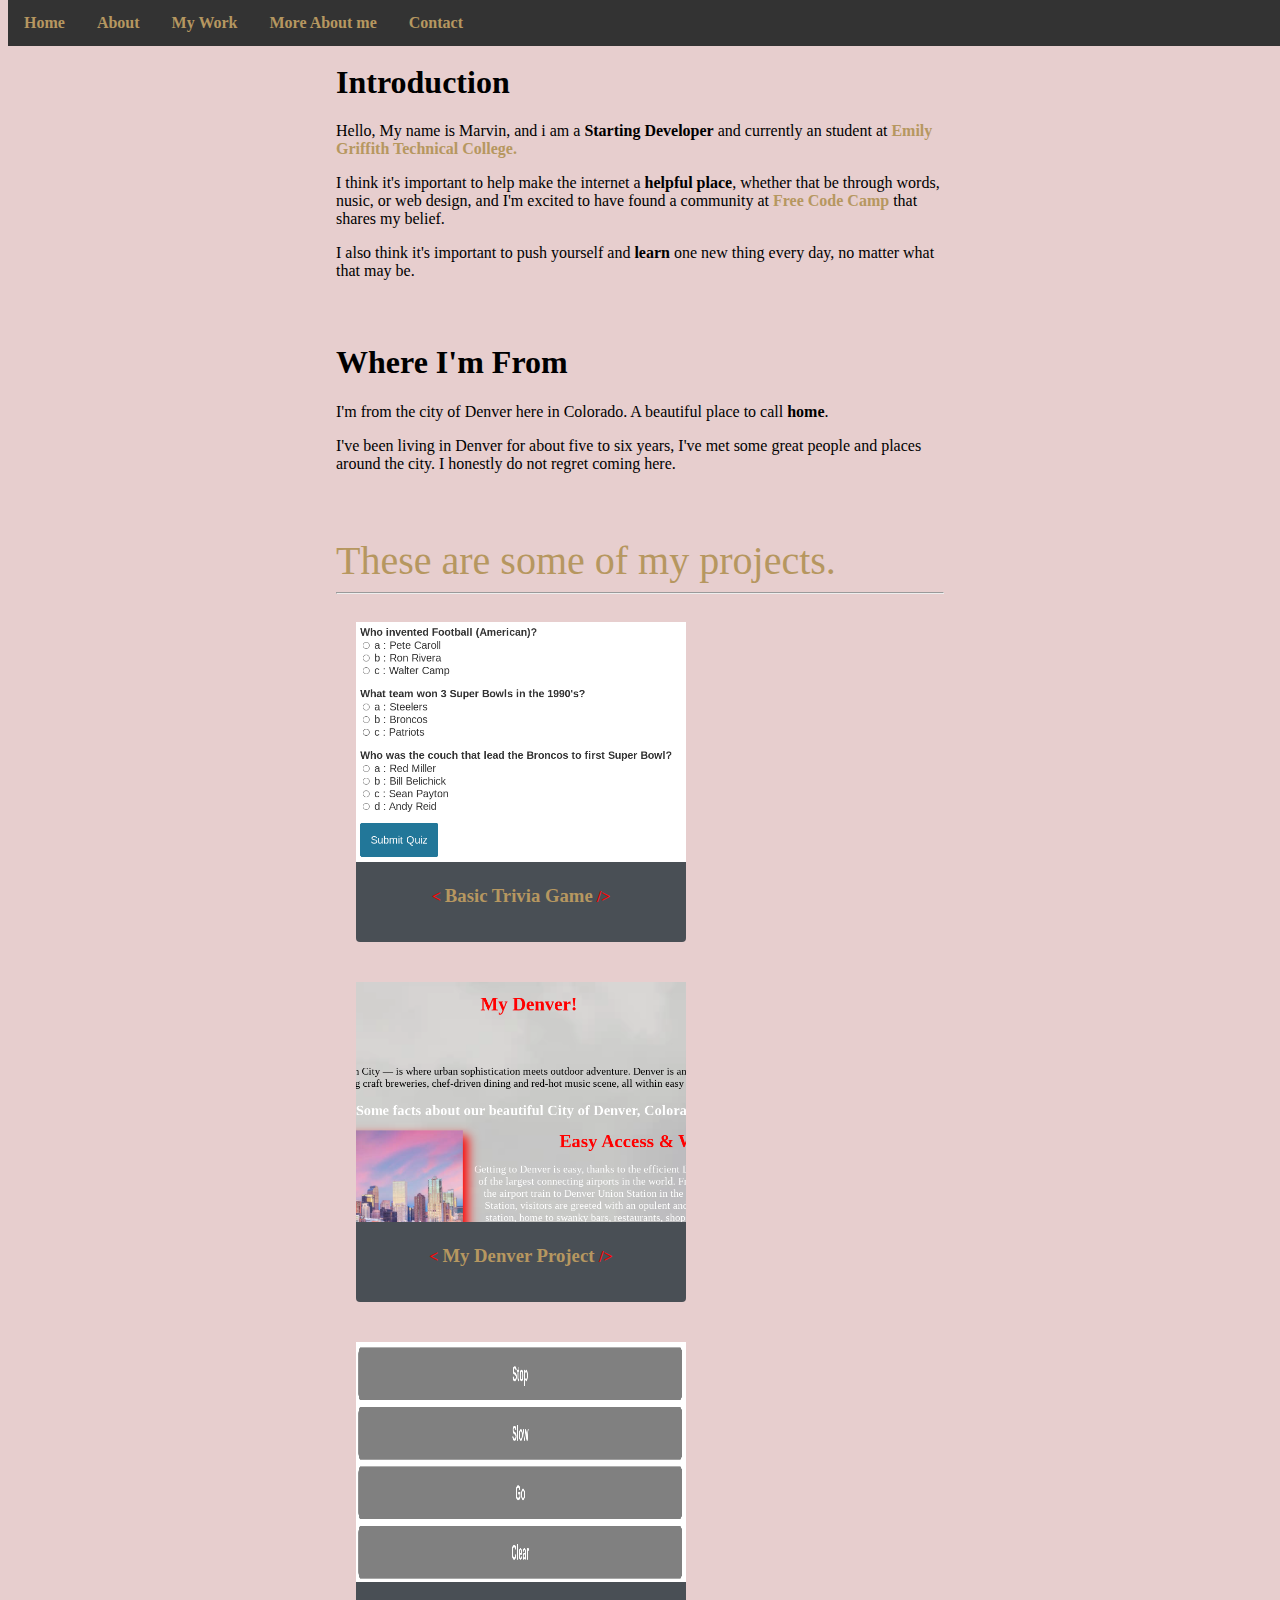
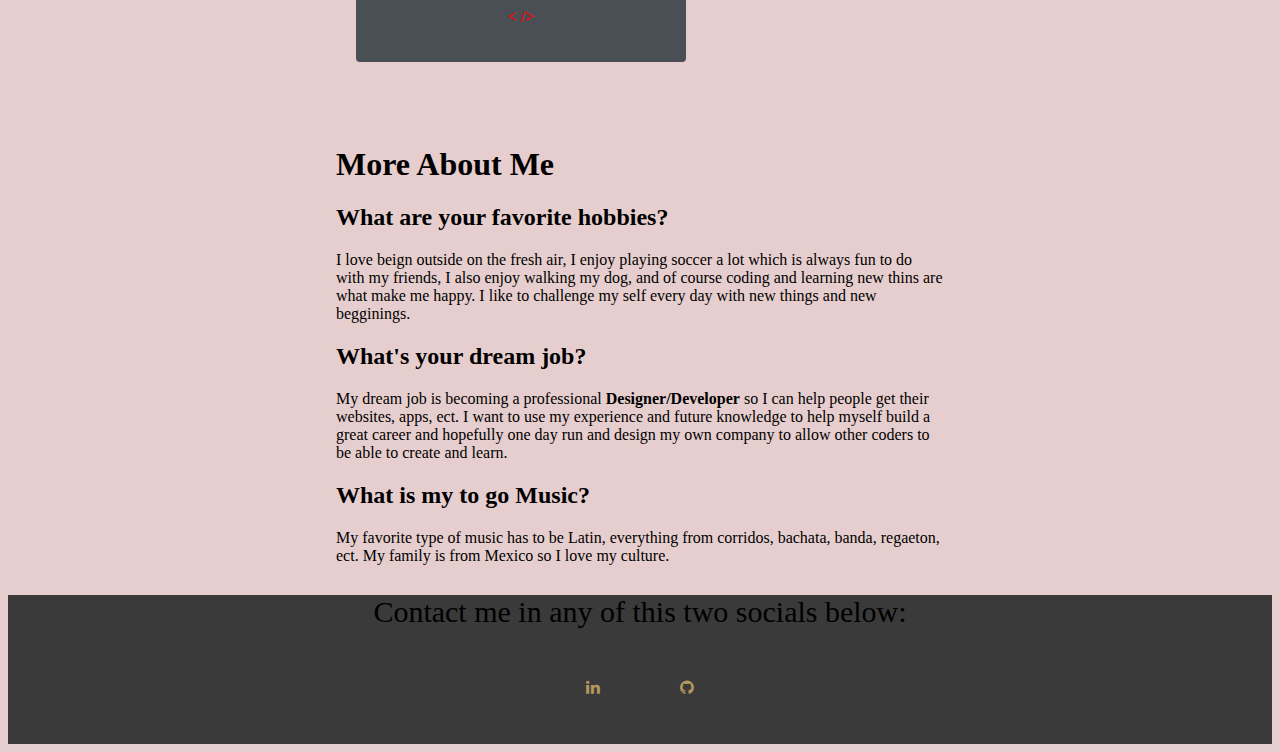
<file: index.html>
<!DOCTYPE html>
<html lang="en">

<head>
  <meta charset="UTF-8">
  <meta http-equiv="X-UA-Compatible" content="IE=edge">
  <meta name="viewport" content="width=device-width, initial-scale=1.0">
  <title>My Portfolio</title>
  <link rel="stylesheet" href="style.css">
  <link rel="stylesheet" href="https://cdnjs.cloudflare.com/ajax/libs/font-awesome/4.7.0/css/font-awesome.min.css">
</head>

<body>

  <!--HEADER-->
  <header id="home">
    <ul>
      <li><a class="active" href="#home">Home</a></li>
      <li><a href="#about">About</a></li>
      <li><a href="#work">My Work</a></li>
      <li><a href="#more">More About me</a></li>
      <li><a href="#contact">Contact</a></li>
    </ul>
  </header>
  <!--ABOUT-->
  <section class="introduction-section" id="about">
    <div class="container">
      <h1 id="home">Introduction</h1>
      <p>Hello, My name is Marvin, and i am a <strong>Starting Developer</strong> and currently an student at <a
          href="https://www.emilygriffith.edu/">Emily Griffith Technical College.</a></p>

      <p>I think it's important to help make the internet a <strong>helpful place</strong>, whether that be through
        words, nusic, or web design, and I'm excited to have found a community at <a
          href="https://www.freecodecamp.org/">Free Code Camp</a> that shares my belief.</p>

      <p>I also think it's important to push yourself and <strong>learn</strong> one new thing every day, no matter what
        that may be.</p>

    </div>
  </section>

  <section class="location-section" id="about">
    <div class="container">
      <h1>Where I'm From</h1>
      <p>
        I'm from the city of Denver here in Colorado. A beautiful place to call <strong>home</strong>.
      </p>
      <p>
        I've been living in Denver for about five to six years, I've met some great people and places around the city. I
        honestly do not regret coming here.
      </p>
    </div>
  </section>

  <section class="work-section" id="work">
    <div class="container">
      <h2 class="big-heading">These are some of my projects.</h2>
      <hr>

      <div class="project-tile">
        <div class="project">
          <a href="https://marvoro53.github.io/JS-Trivia-Game/" target="_blank">
            <div class="project-link">
              <img class="product-img" src="images/trivia.png"
                alt="technical-documentation-img">
            </div>
            <div class="project-description">
              <h3 class="project-heading"><span class="coding">
                  < </span>Basic Trivia Game<span class="coding"> /></span></h3>
            </div>
          </a>
        </div>

        <div class="project">
          <a href="https://marvoro53.github.io/Final.Project/" target="_blank">
            <div class="project-link">
              <img class="product-img"
                src="images/myDenver.png"
                alt="product-landing-pade-img">
            </div>
            <div class="project-description">
              <h3 class="project-heading"> <span class="coding">
                  < </span> My Denver Project <span class="coding"> /></span> </h3>
            </div>
          </a>
        </div>

        <div class="project">
          <a href="https://marvoro53.github.io/stoplight/" target="_blank">
            <div class="project-link">
              <img class="product-img"
                src="images/stoplight.png"
                alt="product-landing-pade-img">
            </div>
            <div class="project-description">
              <h3 class="project-heading"> <span class="coding">
                  < </span>  <span class="coding"> /></span> </h3>
            </div>
          </a>
        </div>
  </section>

  <section class="questions-section" id="more">
    <div class="container">
      <h1>More About Me</h1>
      <h2>What are your favorite hobbies?</h2>
      <p>I love beign outside on the fresh air, I enjoy playing soccer a lot which is always fun to do with my friends,
        I also enjoy walking my dog, and of course coding and learning new thins are what make me happy. I like to
        challenge my self every day with new things and new begginings.</p>

      <h2>What's your dream job?</h2>
      <p> My dream job is becoming a professional <strong>Designer/Developer</strong> so I can help people get their
        websites, apps, ect. I want to use my experience and future knowledge to help myself build a great career and
        hopefully one day run and design my own company to allow other coders to be able to create and learn.</p>

      <h2>What is my to go Music?</h2>
      <p> My favorite type of music has to be Latin, everything from corridos, bachata, banda, regaeton, ect. My family
        is from Mexico so I love my culture.</p>
    </div>
  </section>

<footer id="contact">

  <p class="p">
    Contact me in any of this two socials below:
  </p>

  <a href="https://www.linkedin.com/in/marv%C3%ADn-lara-2837761bb/" class="fa fa-linkedin"></a>
  <a href="https://github.com/Marvoro53" class="fa fa-github"></a>

</footer>

</body>

</html>
</file>
<file: style.css>
/*body*/
body{
  background-color: rgb(231, 206, 206);
}
/*navbar*/
ul {
  list-style-type: none;
  margin: 0;
  padding: 0;
  overflow: hidden;
  background-color: #333;
  position: fixed;
  top: 0;
  width: 100%;
}

li {
  float: left;
}

li a {
  display: inline-block;
  color: white;
  text-align: center;
  padding: 14px 16px;
  text-decoration: none;
}

li a:hover {
  background-color: #111;
}

/*intro style*/
.introduction-section,
.location-section,
.questions-section,
.work-section {
  max-width: 38em;
  margin-left: auto;
  margin-right: auto;
  margin-top: 4em;
}
/* Projects Section */

#projects{
  background-color: #9FB168;
  color: white;
}

.big-heading{
  font-size: 2.5rem;
  font-weight: 500;
  margin-top: 0px;
  color: #B69760;
  margin-bottom: 0px;
}

/* .container{
  padding: 100px;
} */

.project-tile{
  margin: auto;
  /* padding: 20px; */
  display: flex;
  flex-direction: row;
  flex-wrap: wrap;
  text-align: center;
}

.project{
  width: 330px;
  height: 320px;
  margin: 20px;
  background-color: #494F55;
  border-radius: 4px;
}


.product-img{
  width: 330px;
  height: 240px;
  box-sizing: border-box;
  /* border-radius: 4px; */
  /* border-top: 4px; */
}

.coding{
  color: #ff0000;
  font-size: 16px;
}

/*questions*/
.questions-section > h2 {
  font-family: "Gentium Book Basic", Georgia, serif;
  font-size: 1.1 em;
  font-weight: bold;
  color: #222222;
}
/* Footer Styling */
footer{

  background-color: #3a3a3a;
  text-align: center;
  padding-bottom: 15px;

}
.p{
  text-align: center;
  font-size: 30px;
}
/* social media icons */

.fa {
  padding: 20px;
  font-size: 30px;
  width: 50px;
  height: 30px;
  text-align: center;
  text-decoration: none;
  border-radius: 50%;
}

/*links*/
a {
  text-decoration: none;
  font-weight: bold;
}

a:link {
  color: #B69760;
}

a:visited {
  color: #B69760;
}

a:hover {
  color: #B69760;
}

  /* Media Queries */

@media (max-width: 600px) {
    .footer-distributed .footer-left, .footer-distributed .footer-right {
      text-align: center;
    }
    .footer-distributed .footer-right {
      float: none;
      margin: 0 auto 20px;
    }
    .footer-distributed .footer-left p.footer-links {
      line-height: 1.8;
    }
  }
</file>
